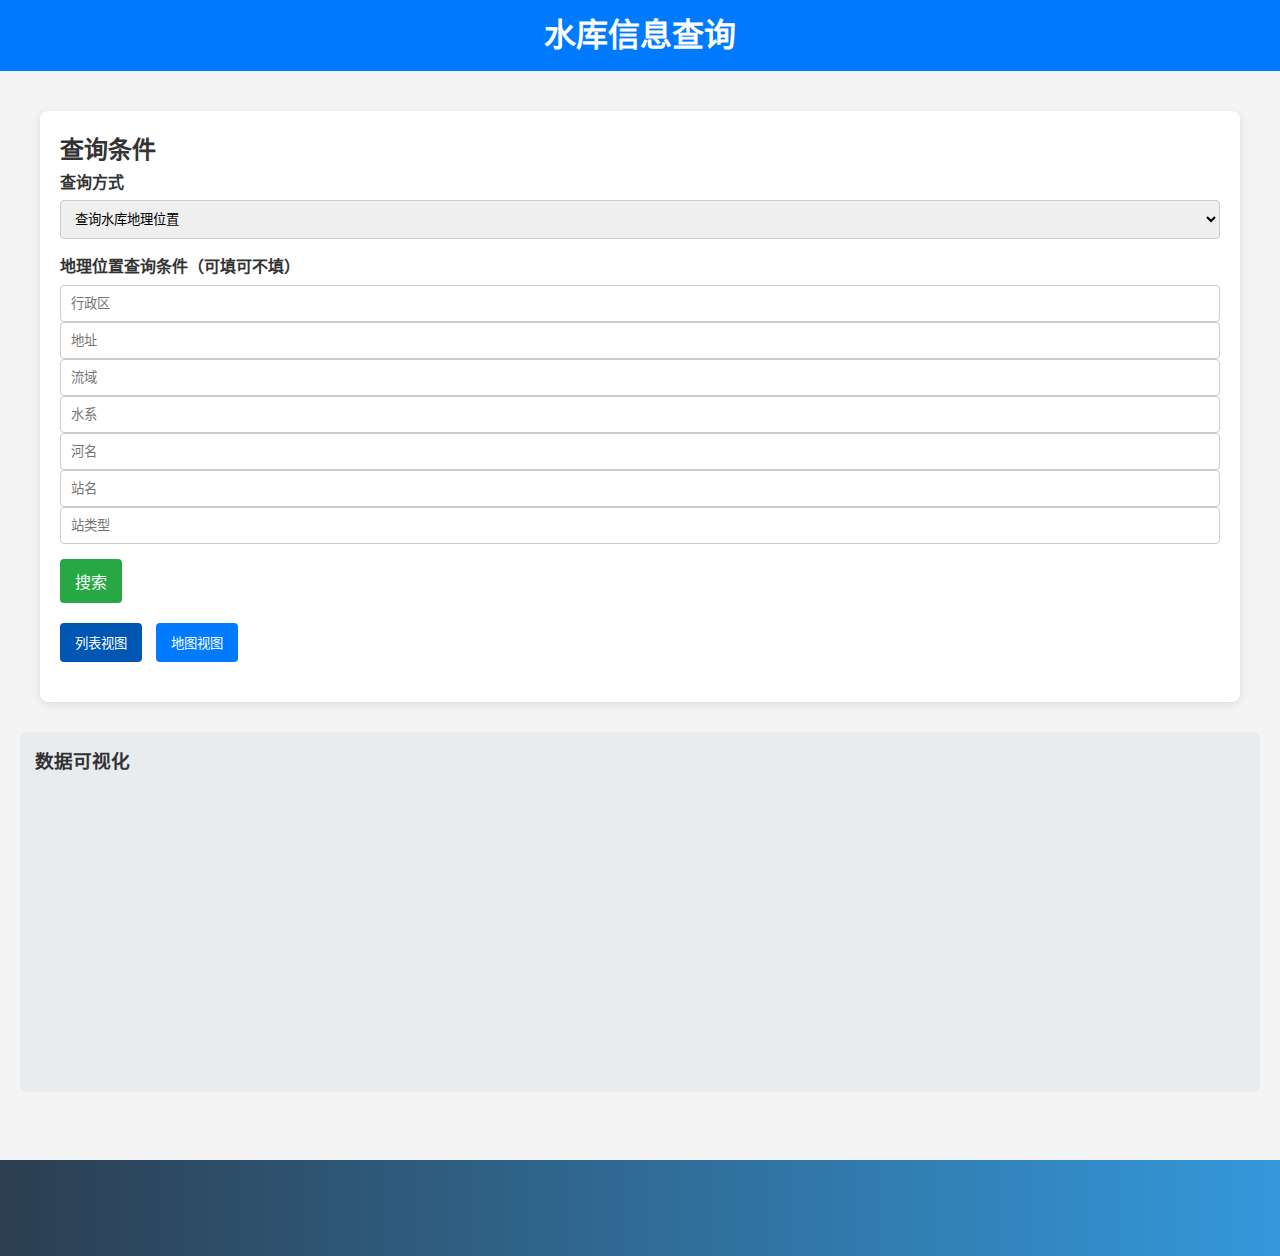
<file: frontend/query.html>
<!DOCTYPE html>
<html lang="zh-CN">
<head>
    <meta charset="UTF-8">
    <meta name="viewport" content="width=device-width, initial-scale=1.0">
    <title>水库信息查询 - 智慧水利信息平台</title>
    <link rel="stylesheet" href="css/style.css">
    <link rel="stylesheet" href="css/query.css">
    <style>
        body {
            font-family: Arial, sans-serif;
            background-color: #f4f4f4;
            margin: 0;
            padding: 0;
        }
        header {
            background: #007BFF;
            color: white;
            padding: 10px 0;
            text-align: center;
        }
        .query-main {
            padding: 20px;
        }
        .query-container {
            background: white;
            border-radius: 8px;
            box-shadow: 0 2px 10px rgba(0, 0, 0, 0.1);
            padding: 20px;
        }
        h2 {
            color: #333;
        }
        .form-group {
            margin-bottom: 15px;
        }
        label {
            display: block;
            margin-bottom: 5px;
            font-weight: bold;
        }
        select, input[type="text"], input[type="date"] {
            width: 100%;
            padding: 10px;
            border: 1px solid #ccc;
            border-radius: 4px;
        }
        .advanced-filters {
            display: flex;
            flex-direction: column;
        }
        .advanced-filters label {
            margin: 5px 0;
        }
        .search-btn {
            background: #28a745;
            color: white;
            border: none;
            padding: 10px 15px;
            border-radius: 4px;
            cursor: pointer;
            font-size: 16px;
        }
        .search-btn:hover {
            background: #218838;
        }
        .view-toggle {
            margin: 20px 0;
        }
        .view-toggle button {
            padding: 10px 15px;
            border: none;
            border-radius: 4px;
            cursor: pointer;
            margin-right: 10px;
            background: #007BFF;
            color: white;
        }
        .view-toggle button.active {
            background: #0056b3;
        }
        .result-view {
            margin-top: 20px;
        }
        .data-visualization {
            margin-top: 30px;
            background: #e9ecef;
            padding: 15px;
            border-radius: 8px;
        }
        .chart-container {
            height: 300px; /* Adjust height as needed */
        }
        .results-table {
            width: 100%;
            border-collapse: collapse;
            margin-top: 20px;
            background: white;
        }

        .results-table th,
        .results-table td {
            padding: 12px;
            text-align: left;
            border: 1px solid #ddd;
        }

        .results-table th {
            background-color: #f5f5f5;
            font-weight: bold;
        }

        .results-table tr:nth-child(even) {
            background-color: #f9f9f9;
        }

        .results-table tr:hover {
            background-color: #f0f0f0;
        }

        .no-results {
            text-align: center;
            padding: 20px;
            color: #666;
        }
    </style>
</head>
<body>
    <header>
        <h1>水库信息查询</h1>
    </header>

    <main class="query-main">
        <div class="query-container">
            <div class="query-filters">
                <h2>查询条件</h2>
                <div class="filter-form">
                    <div class="form-group">
                        <label>查询方式</label>
                        <select id="query-type">
                            <option value="location">查询水库地理位置</option>
                            <option value="real-time">查询水库实时信息</option>
                        </select>
                    </div>
                    
                    <div class="form-group" id="location-filters">
                        <label>地理位置查询条件（可填可不填）</label>
                        <input type="text" placeholder="行政区">
                        <input type="text" placeholder="地址">
                        <input type="text" placeholder="流域">
                        <input type="text" placeholder="水系">
                        <input type="text" placeholder="河名">
                        <input type="text" placeholder="站名">
                        <input type="text" placeholder="站类型">
                    </div>

                    <div class="form-group" id="real-time-filters" style="display: none;">
                        <label>实时信息查询条件（必填河名和库名）</label>
                        <input type="text" placeholder="河名" required>
                        <input type="text" placeholder="库名" required>
                        <div class="form-group">
                            <label>时间（可选）</label>
                            <input type="date">
                        </div>
                    </div>

                    <button class="search-btn">搜索</button>
                </div>
            </div>

            <div class="query-results">
                <div class="view-toggle">
                    <button class="active" data-view="list">列表视图</button>
                    <button data-view="map">地图视图</button>
                </div>
                
                <div class="result-view list-view">
                    <table class="results-table" style="display: none;">
                        <thead>
                            <tr>
                                <th>站名</th>
                                <th>行政区</th>
                                <th>地址</th>
                                <th>流域</th>
                                <th>水系</th>
                                <th>河名</th>
                                <th>测站类型</th>
                                <th>经度</th>
                                <th>纬度</th>
                            </tr>
                        </thead>
                        <tbody>
                            <!-- 结果将通过JavaScript动态插入 -->
                        </tbody>
                    </table>
                    <div class="no-results" style="display: none;">
                        <p>未找到匹配的结果</p>
                    </div>
                </div>
                
                <div class="result-view map-view" style="display: none;">
                    <!-- 地图将通过 JavaScript 动态生成 -->
                    <div id="map"></div>
                </div>
            </div>
        </div>

        <div class="data-visualization">
            <h3>数据可视化</h3>
            <div class="chart-container">
                <!-- 图表将通过 JavaScript 动态生成 -->
            </div>
        </div>
    </main>

    <footer>
        <!-- 页脚 -->
    </footer>

    <script src="./js/query.js"></script>
    <script>
        document.getElementById('query-type').addEventListener('change', function() {
            const locationFilters = document.getElementById('location-filters');
            const realTimeFilters = document.getElementById('real-time-filters');
            if (this.value === 'location') {
                locationFilters.style.display = 'block';
                realTimeFilters.style.display = 'none';
            } else {
                locationFilters.style.display = 'none';
                realTimeFilters.style.display = 'block';
            }
        });
    </script>
</body>
</html>
</file>
<file: frontend/css/style.css>
:root {
    --primary-color: #1890ff;
    --secondary-color: #096dd9;
    --background-color: #f0f2f5;
    --text-color: #333;
    --border-radius: 8px;
    --transition: all 0.3s ease;
}

* {
    margin: 0;
    padding: 0;
    box-sizing: border-box;
}

body {
    font-family: 'Microsoft YaHei', sans-serif;
    line-height: 1.6;
    color: var(--text-color);
    background-color: var(--background-color);
}

.main-nav {
    display: flex;
    justify-content: space-between;
    align-items: center;
    padding: 1rem 2rem;
    background: linear-gradient(to right, #1a73e8, #289cf5);
    box-shadow: 0 2px 10px rgba(0, 0, 0, 0.1);
    position: sticky;
    top: 0;
    z-index: 1000;
}

.logo h1 {
    color: var(--primary-color);
    font-size: 1.8rem;
    font-weight: bold;
    text-shadow: 1px 1px 2px rgba(0,0,0,0.1);
}

.nav-links {
    display: flex;
    gap: 2rem;
    list-style: none;
    margin: 0;
    padding: 0;
}

.nav-links li a {
    color: #fff;
    text-decoration: none;
    font-size: 1.1rem;
    padding: 0.5rem 1rem;
    border-radius: 4px;
    transition: all 0.3s ease;
    position: relative;
}

.nav-links li a:hover {
    background: rgba(255, 255, 255, 0.1);
}

.nav-links li a.active {
    background: rgba(255, 255, 255, 0.2);
}

.nav-links li a::after {
    content: '';
    position: absolute;
    bottom: 0;
    left: 50%;
    width: 0;
    height: 2px;
    background: #fff;
    transition: all 0.3s ease;
    transform: translateX(-50%);
}

.nav-links li a:hover::after,
.nav-links li a.active::after {
    width: 80%;
}

@media (max-width: 768px) {
    .nav-links {
        gap: 1rem;
    }
    
    .nav-links li a {
        font-size: 1rem;
        padding: 0.4rem 0.8rem;
    }
}

.user-actions {
    display: flex;
    gap: 1rem;
    align-items: center;
}

.user-actions input[type="search"] {
    padding: 0.5rem 1rem;
    border: 2px solid #e8e8e8;
    border-radius: var(--border-radius);
    outline: none;
    transition: var(--transition);
    width: 200px;
}

.user-actions input[type="search"]:focus {
    border-color: var(--primary-color);
    box-shadow: 0 0 0 3px rgba(24, 144, 255, 0.1);
}

.btn, .login-btn, .register-btn {
    padding: 0.6rem 1.2rem;
    border: none;
    border-radius: var(--border-radius);
    font-weight: 500;
    cursor: pointer;
    transition: var(--transition);
}

.login-btn {
    background-color: transparent;
    color: var(--primary-color);
    border: 1px solid var(--primary-color);
}

.register-btn {
    background-color: var(--primary-color);
    color: white;
}

.login-btn:hover, .register-btn:hover {
    transform: translateY(-2px);
    box-shadow: 0 4px 12px rgba(0,0,0,0.15);
}

.features {
    padding: 3rem 5%;
    background-color: white;
    margin: 2rem auto;
    max-width: 1400px;
}

.feature-card {
    background: white;
    padding: 2rem;
    border-radius: var(--border-radius);
    box-shadow: 0 4px 20px rgba(0,0,0,0.06);
    transition: var(--transition);
    border: 1px solid #eee;
}

.feature-card:hover {
    transform: translateY(-5px);
    box-shadow: 0 8px 30px rgba(0,0,0,0.12);
}

.feature-card h3 {
    color: var(--primary-color);
    font-size: 1.5rem;
    margin-bottom: 1rem;
}

footer {
    background: linear-gradient(to right, #2c3e50, #3498db);
    color: white;
    padding: 3rem 0;
    margin-top: 3rem;
}

.footer-content {
    max-width: 1200px;
    margin: 0 auto;
    display: grid;
    grid-template-columns: repeat(auto-fit, minmax(250px, 1fr));
    gap: 2rem;
    padding: 0 2rem;
}

.footer-section h4 {
    color: #fff;
    margin-bottom: 1rem;
    font-size: 1.2rem;
}

.footer-section a {
    color: #fff;
    text-decoration: none;
    display: block;
    margin: 0.5rem 0;
    opacity: 0.8;
    transition: var(--transition);
}

.footer-section a:hover {
    opacity: 1;
    padding-left: 5px;
}
</file>
<file: frontend/css/query.css>
/* 基础样式 */
body {
    font-family: Arial, sans-serif;
    margin: 0;
    padding: 0;
    background-color: #f4f4f4;
}

.query-container {
    max-width: 1200px;
    margin: 20px auto;
    padding: 20px;
    background: white;
    border-radius: 8px;
    box-shadow: 0 2px 4px rgba(0,0,0,0.1);
}

.query-filters {
    margin-bottom: 20px;
}

.filter-group {
    margin-bottom: 15px;
}

.search-btn {
    padding: 10px 20px;
    background-color: #007bff;
    color: white;
    border: none;
    border-radius: 4px;
    cursor: pointer;
}

.search-btn:hover {
    background-color: #0056b3;
}

.results-table {
    width: 100%;
    border-collapse: collapse;
    margin-top: 20px;
}

.results-table th,
.results-table td {
    padding: 12px;
    text-align: left;
    border-bottom: 1px solid #ddd;
}

.results-table th {
    background-color: #f8f9fa;
    font-weight: bold;
}

.no-results {
    text-align: center;
    padding: 20px;
    color: #666;
}
</file>
